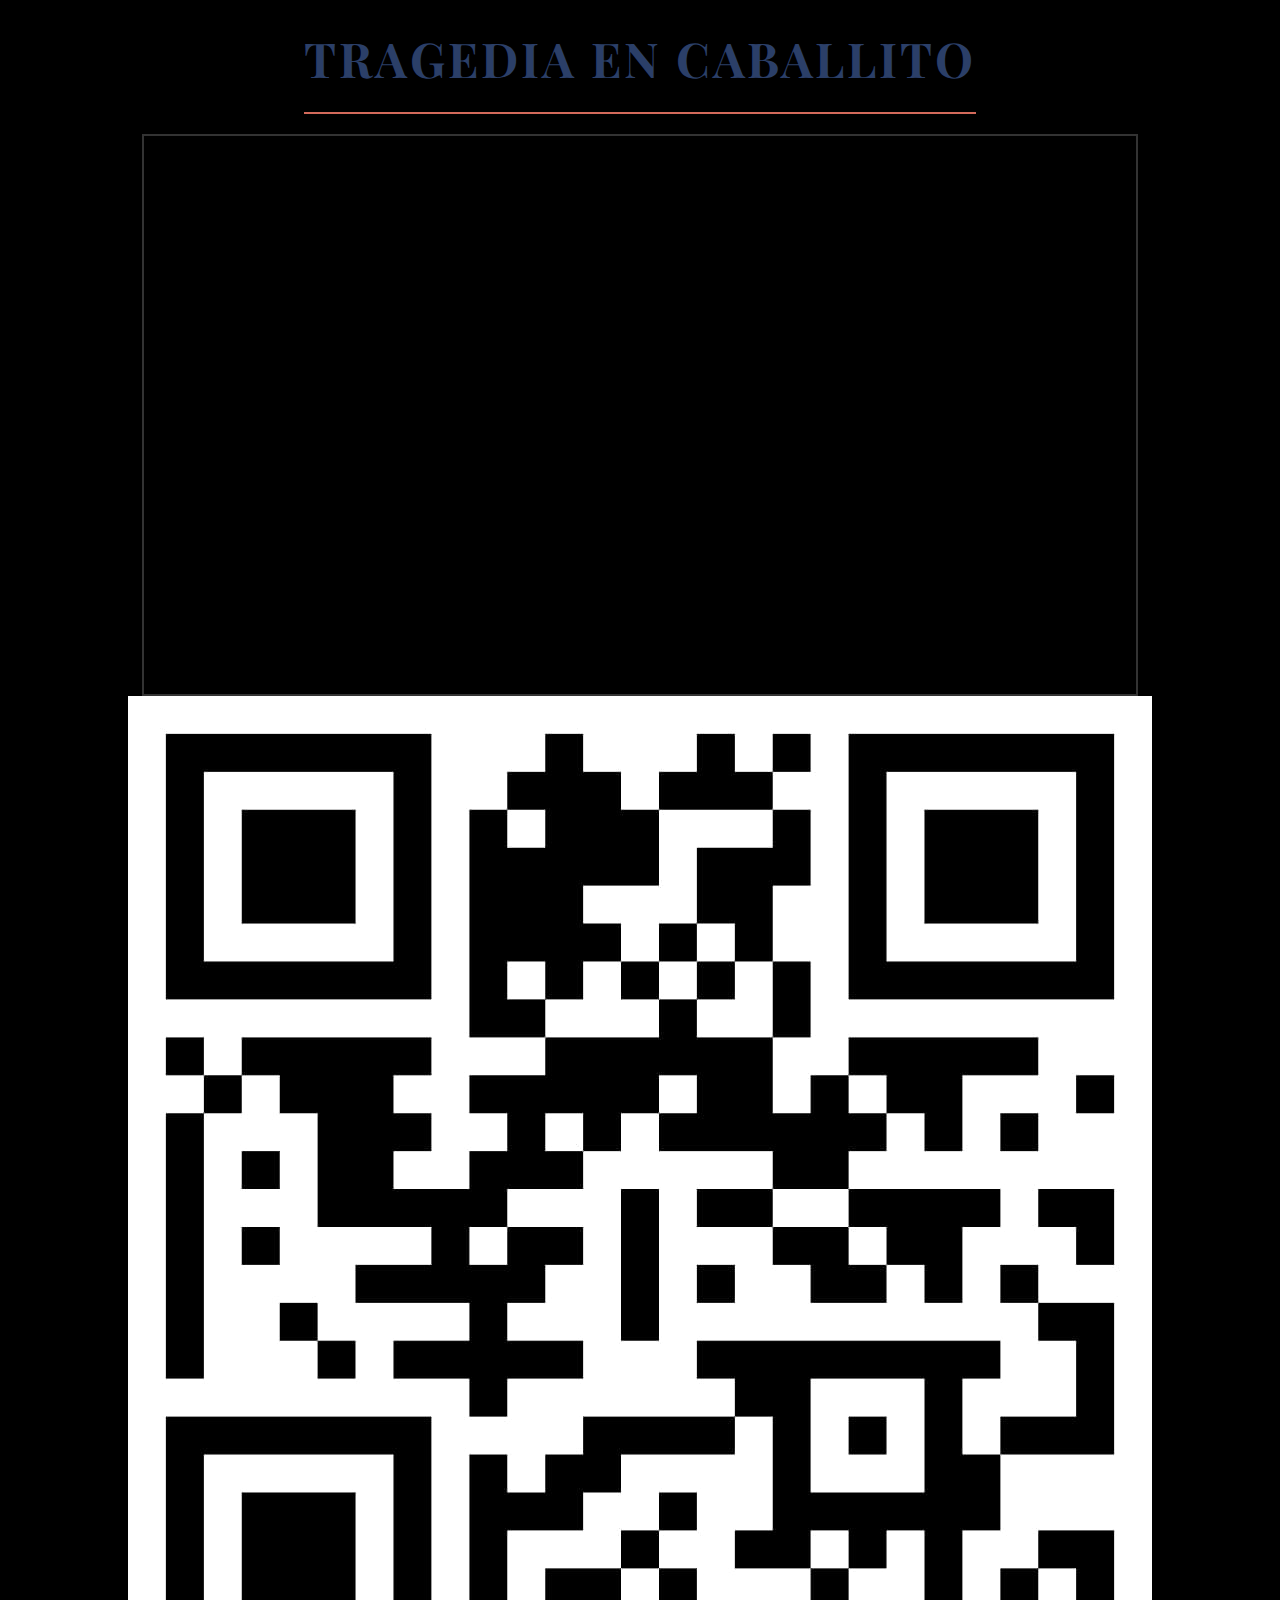
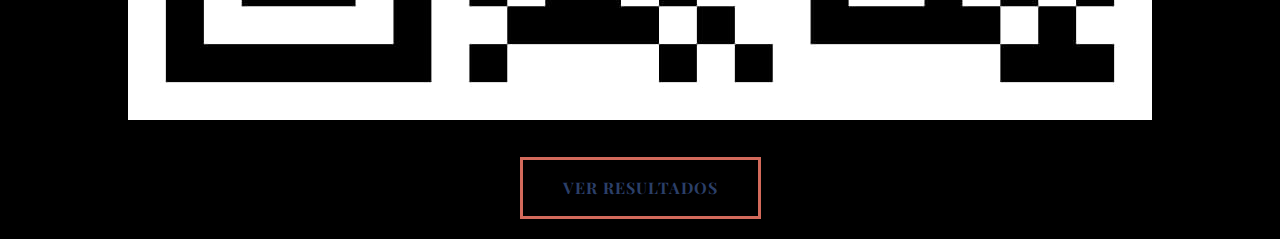
<file: index.html>
<!DOCTYPE html>
<html lang="es">
<head>
    <meta charset="UTF-8">
    <meta name="viewport" content="width=device-width, initial-scale=1.0">
    <title>Tragedia en Caballito</title>
    <link rel="stylesheet" href="style.css">
    <style>
        body {
            background-color: #000;
            color: #fff;
            font-family: 'Arial', sans-serif;
            text-align: center;
            margin: 0;
            padding: 20px;
        }
        h1 {
            font-size: 3em;
            margin-bottom: 20px;
        }
        #video-container {
            width: 80%;
            max-width: 1280px;
            margin: 0 auto;
            aspect-ratio: 16 / 9;
        }
        iframe {
            border: none;
            width: 100%;
            height: 100%;
        }
    </style>
</head>
<body>

    <h1>Tragedia en Caballito</h1>

    <div id="video-container">
        <iframe id="player"
            src="https://www.youtube.com/embed/m9iPdKXKTm4?enablejsapi=1"
            frameborder="0"
            allow="accelerometer; autoplay; clipboard-write; encrypted-media; gyroscope; picture-in-picture"
            allowfullscreen>
        </iframe>
    </div>

    <div id="qr-container">
        <img src="QR.jpeg" alt="Código QR ">
    </div>

    <a href="https://orestes.vercel.app/admin" class="boton-inicio">
            Ver resultados
    </a>

    <!--<script src="https://www.youtube.com/iframe_api"></script>
    <script>
        let player;
        const REDIRECT_URL = 'https://orestes.vercel.app/admin'; // REEMPLAZA ESTO CON LA URL REAL

        // La función que se ejecutará cuando la API de YouTube esté lista
        function onYouTubeIframeAPIReady() {
            player = new YT.Player('player', {
                events: {
                    'onStateChange': onPlayerStateChange
                }
            });
        }

        // La función que se ejecuta cada vez que el estado del video cambia
           // function onPlayerStateChange(event) {
            // El estado 0 es "ended" (terminado)
            //if (event.data === YT.PlayerState.ENDED) {
                console.log("El video ha terminado. Redirigiendo...");
                
                // Redirige a la nueva página
                window.location.href = REDIRECT_URL;
            }
        //}
    </script>-->
</body>
</html>
</file>
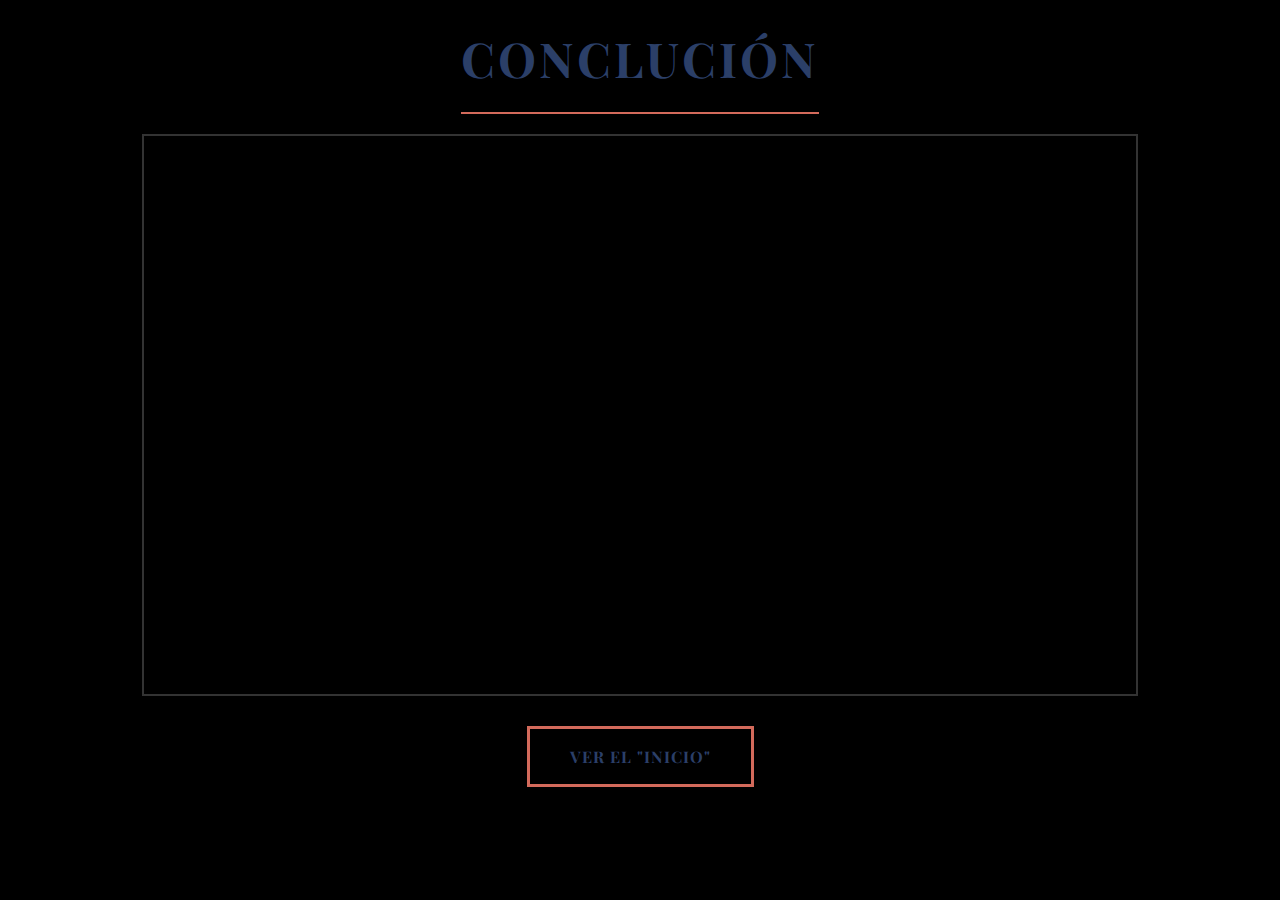
<file: final.html>
<!DOCTYPE html>
<html lang="es">
<head>
    <meta charset="UTF-8">
    <meta name="viewport" content="width=device-width, initial-scale=1.0">
    <title>Conclución</title>
    <link rel="stylesheet" href="style.css">
    <style>
        body {
            background-color: #000;
            color: #fff;
            font-family: 'Arial', sans-serif;
            text-align: center;
            margin: 0;
            padding: 20px;
        }
        h1 {
            font-size: 3em;
            margin-bottom: 20px;
        }
        #video-container {
            width: 80%;
            max-width: 1280px;
            margin: 0 auto;
            aspect-ratio: 16 / 9;
        }
        iframe {
            border: none;
            width: 100%;
            height: 100%;
        }
    </style>
</head>
<body>

    <h1>Conclución</h1>

    <div id="video-container">
        <iframe id="player"
            src="https://www.youtube.com/embed/fLPUt3y_G7w?enablejsapi=1"
            frameborder="0"
            allow="accelerometer; autoplay; clipboard-write; encrypted-media; gyroscope; picture-in-picture"
            allowfullscreen>
        </iframe>
    </div>
    
    <a href="index.html" class="boton-inicio">
            Ver el "inicio"
    </a>
</body>
</html>
</file>
<file: style.css>
/*
 * Estilos para la temática greco-romana
 * Fuentes: 'Playfair Display' para títulos, 'Merriweather' para el cuerpo.
 * Colores: Mármol, terracota, azul profundo.
 */

/* Importación de fuentes de Google Fonts */
@import url('https://fonts.googleapis.com/css2?family=Merriweather:wght@400;700&family=Playfair+Display:wght@700&display=swap');

/* Estilos del cuerpo de la página */
body {
    /* Color de fondo que simula mármol o piedra */
    background-color: #fbf8f0; 
    color: #333333; /* Texto oscuro para buena legibilidad */
    font-family: 'Merriweather', serif; /* Fuente con serifa para el cuerpo */
    margin: 0;
    padding: 0;
    line-height: 1.6;
}

/* Estilos para el contenedor principal, simulando un bloque de mármol */
.container {
    max-width: 1200px;
    margin: 40px auto;
    padding: 20px;
    background-color: #ffffff; /* Fondo blanco para el contenido */
    border: 4px solid #b88a00; /* Borde dorado simulando un marco antiguo */
    box-shadow: 0 4px 15px rgba(0, 0, 0, 0.1); /* Sombra sutil */
    text-align: center;
}

/* Estilos para el título principal */
h1 {
    font-family: 'Playfair Display', serif; /* Fuente elegante y pesada para el título */
    text-transform: uppercase;
    letter-spacing: 3px;
    font-size: 2.8em;
    color: #2b3f68; /* Azul profundo para el título */
    margin-top: 0;
    border-bottom: 2px solid #d36a5b; /* Línea roja terracota debajo del título */
    padding-bottom: 15px;
    display: inline-block; /* Para que la línea se ajuste al ancho del texto */
}

/* Estilos para el contenedor del video */
#video-container {
    width: 90%;
    max-width: 960px;
    margin: 30px auto;
    background-color: #000;
    border: 2px solid #333333;
}

/* Estilos responsivos para que el video se adapte */
iframe {
    display: block;
    width: 100%;
    aspect-ratio: 16 / 9; /* Mantiene la relación de aspecto 16:9 */
}

/* Estilos para los mensajes de la narrativa */
.narrative-text {
    font-size: 1.2em;
    color: #5c4a30;
    margin-top: 20px;
}

/* Estilos para dispositivos pequeños (móviles) */
@media (max-width: 768px) {
    h1 {
        font-size: 2em;
    }
    .container {
        margin: 20px 10px;
    }
    #video-container {
        width: 100%;
        margin: 20px 0;
    }
}

/* --- Estilos para el botón de inicio --- */

.boton-inicio {
    /* Estilo de la tipografía */
    font-family: 'Playfair Display', serif;
    font-weight: bold;
    text-transform: uppercase;
    letter-spacing: 1px;

    /* Apariencia del botón */
    display: inline-block;
    padding: 15px 40px;
    margin-top: 30px;
    text-decoration: none; /* Quita el subrayado del enlace */

    /* Colores y bordes */
    background-color: transparent;
    color: #2b3f68; /* El azul profundo de los títulos */
    border: 3px solid #d36a5b; /* Borde rojo terracota */
    
    transition: all 0.3s ease; /* Transición suave para el efecto hover */
}

/* Efecto al pasar el mouse por encima */
.boton-inicio:hover {
    background-color: #d36a5b;
    color: #ffffff; /* El texto se vuelve blanco */
    border-color: #d36a5b;
}

/* Efecto al hacer click (activo) */
.boton-inicio:active {
    transform: translateY(2px); /* Baja ligeramente el botón al presionarlo */
}
</file>
